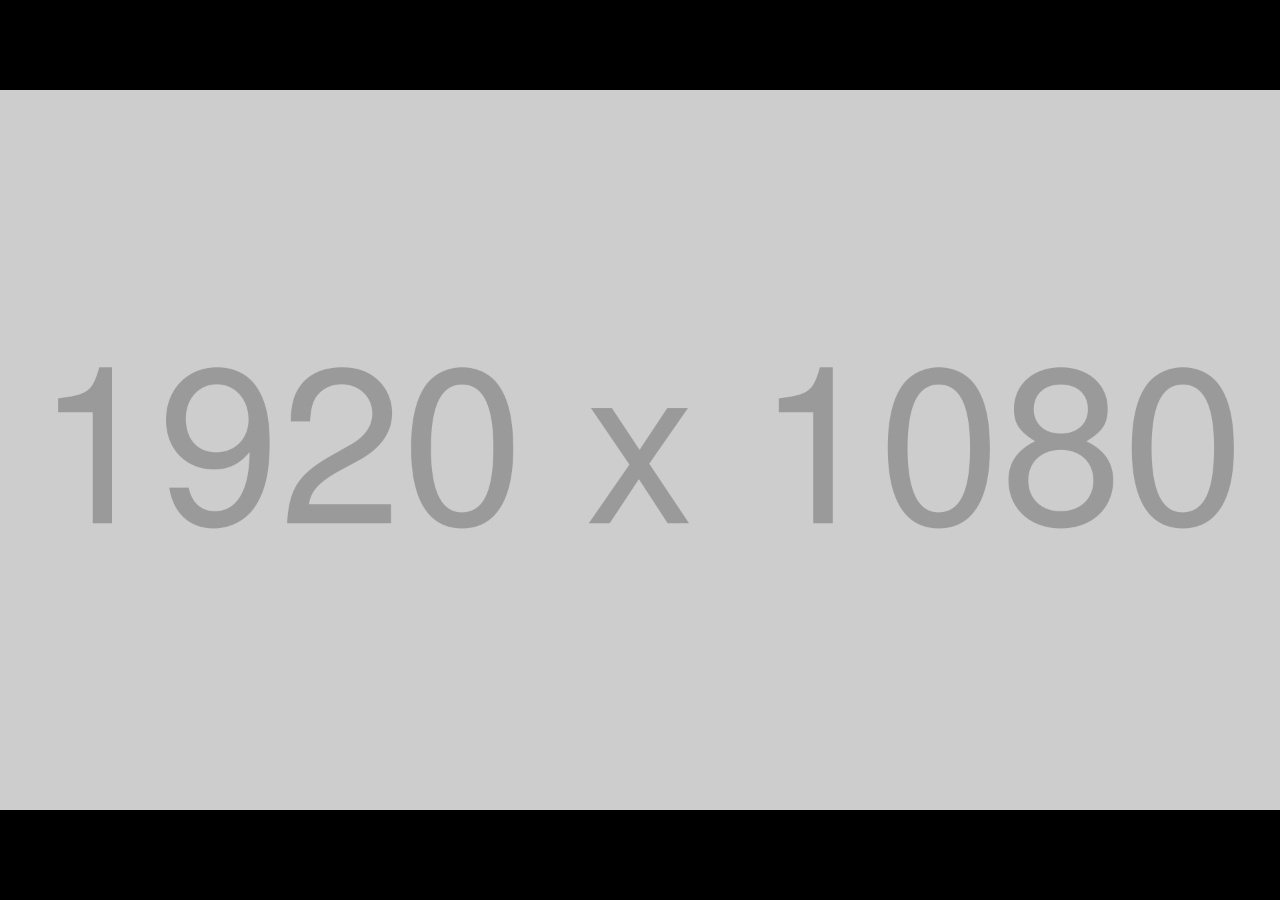
<file: aspect-fit.html>
<!DOCTYPE html>
<html lang="en">
  <head>
    <meta charset="utf-8">
    <meta http-equiv="X-UA-Compatible" content="IE=edge">
    <meta name="viewport" content="width=device-width, initial-scale=1">
    <title>Aspect Fit</title>
    <style type="text/css">
      <!--
* {
  margin: 0;
  padding: 0;
  line-height: 1em;
}
img {
  background-color: black;
  width: 100vw;
  height: 100vh;
  object-fit: contain;
}
	-->
    </style>
  </head>
  <body>
    <img src="1920x1080.png" />
  </body>
</html>
</file>
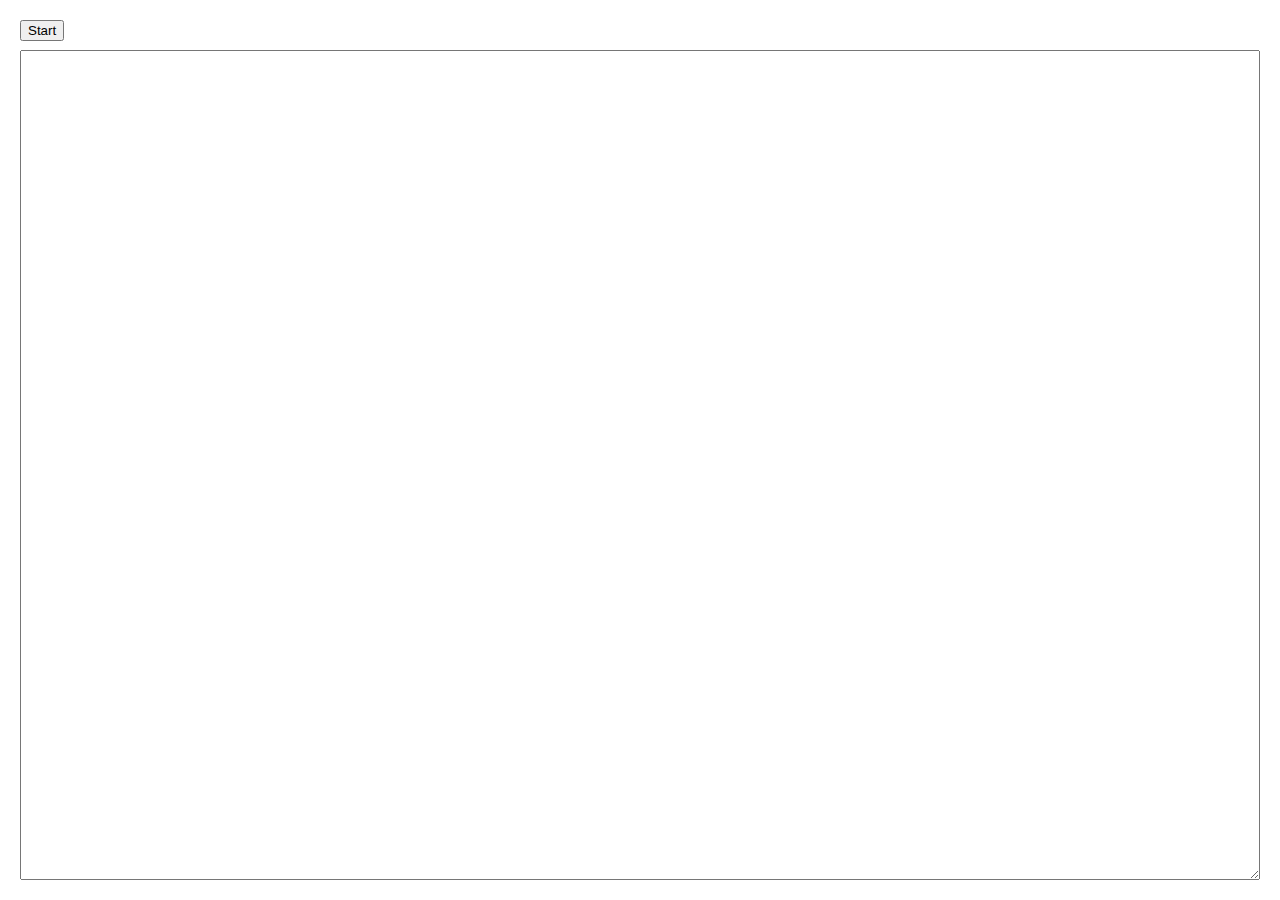
<file: speech-recognition.html>
<html>

<head>
    <title>SpeechRecognition API</title>
    <style>
        body {
            padding: 0;
            margin: 0;
        }

        #box {
            margin: 20px;
            width: calc(100vw - 40px);
            height: calc(100vh - 40px);
        }

        #header {
            width: 100%;
            height: 30px;
        }

        textarea {
            width: 100%;
            height: calc(100% - 30px);
        }
    </style>
</head>

<body>

    <div id="box">
        <div id="header"><button type="button" onclick="start()">Start</button></div>
        <textarea id="log"></textarea>
    </div>

    <script>
        function log(x) {
            const logArea = document.getElementById('log');
            logArea.value += '[' + new Date().toLocaleString() + '] ' + JSON.stringify(x) + '\n';
        }

        function start() {
            log('function start');

            let _SpeechRecognition;
            if (typeof webkitSpeechRecognition !== 'undefined') {
                _SpeechRecognition = webkitSpeechRecognition;
                log('Using webkitSpeechRecognition');
            } else if (typeof SpeechRecognition !== 'undefined') {
                _SpeechRecognition = SpeechRecognition;
                log('Using SpeechRecognition');
            } else {
                log('SpeechRecognition API is not supported');
                return;
            }

            const rec = new _SpeechRecognition();

            rec.onresult = (e) => {
                log('onresult');

                for (var i = e.resultIndex; i < e.results.length; i++) {
                    if (!e.results[i].isFinal) continue;

                    const { transcript } = e.results[i][0];
                    log(`> ${transcript}`);
                }

                rec.stop();
            }

            rec.onstart = () => { log('onstart') }
            rec.onend = () => { log('onend') }

            rec.onspeechstart = () => { log('onspeechstart') }
            rec.onspeechend = () => { log('onspeechend') }

            rec.onsoundstart = () => { log('onsoundstart') }
            rec.onsoundend = () => { log('onsoundend') }

            rec.onaudiostart = () => { log('onaudiostart') }
            rec.onaudioend = () => { log('onaudioend') }

            rec.onerror = (event) => { log('onerror: ' + event.error) }
            rec.onnomatch = () => { log('onnomatch') }

            rec.start();

            log('function end');
        }
    </script>

</body>

</html>
</file>
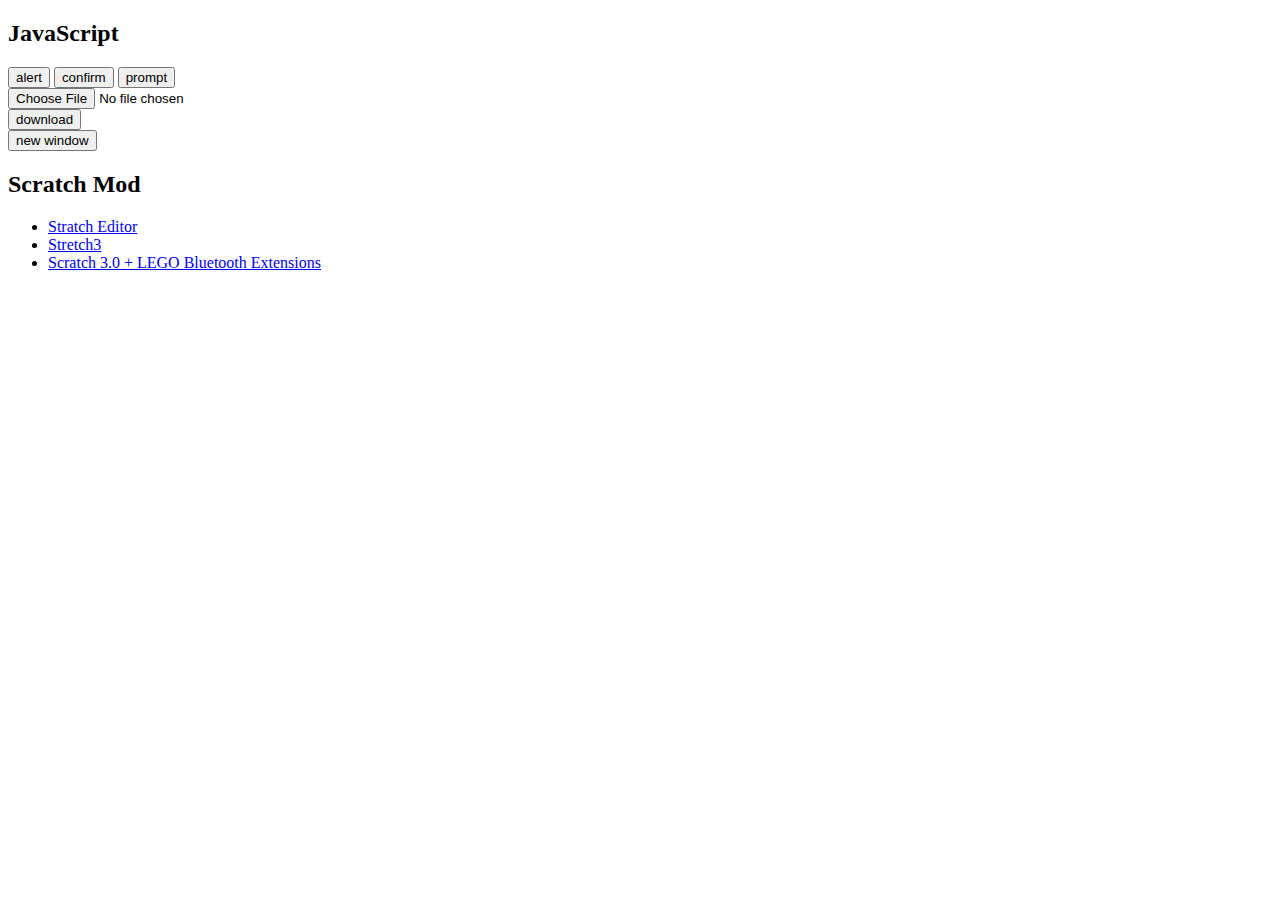
<file: webview-checker.html>
<!DOCTYPE html>
<html>

<head>
    <title>WebView Checker</title>
    <script>
        function showAlert() {
            alert('Hello');
        }
        function showComfirm() {
            let res = confirm('Cancel or OK?');
            alert(res);
        }
        function showPrompt() {
            let res = prompt('What is your name?', 'Bob');
            alert(res);
        }
        function downloadBlob() {
            const blob = new Blob(["Hello Blob!"], { type: 'text/plain' });
            const url = URL.createObjectURL(blob);
            const a = document.createElement("a");
            document.body.appendChild(a);
            a.download = 'text.txt';
            a.href = url;
            a.click();
            a.remove();
            URL.revokeObjectURL(url);
        }
        function openWindow() {
            let width = 480;
            let height = 200;
            let left = window.innerWidth / 2;
            let top = window.innerHeight / 2;
            let x = left - (width / 2);
            let y = top - (height / 2);
            let uploadWindow = window.open('', null, 'top=' + y + ',left=' + x + ',width=' + width + ',height=' + height);
            uploadWindow.document.open();
            uploadWindow.document.write('<html><head><title>upload test</title></head><body>');
            uploadWindow.document.write('<input type="file" id="upload-files">');
            uploadWindow.document.write('<input type="button" value="upload" id="upload-button">');
            uploadWindow.document.write('</body></html>');
            uploadWindow.document.close();

            uploadWindow.document.getElementById('upload-button').onclick = () => {
                let count = uploadWindow.document.getElementById('upload-files').files.length;
                if (count > 0) {
                    uploadWindow.close();
                    alert(count);
                } else {
                    uploadWindow.alert('Select any file');
                }
            };
        }
    </script>
</head>

<body>
    <h2>JavaScript</h2>
    <div>
        <button onclick="showAlert()">alert</button>
        <button onclick="showComfirm()">confirm</button>
        <button onclick="showPrompt()">prompt</button>
    </div>
    <div>
        <input type="file" name="uploaded-file" accept="image/jpeg, image/png" />
    </div>
    <div>
        <button onclick="downloadBlob()">download</button>
    </div>
    <div>
        <button onclick="openWindow()">new window</button>
    </div>

    <h2>Scratch Mod</h2>
    <ul>
        <li><a href="https://scratch.mit.edu/projects/editor/">Stratch Editor</a></li>
        <li><a href="https://stretch3.github.io/">Stretch3</a></li>
        <li><a href="https://bricklife.com/scratch-gui/">Scratch 3.0 + LEGO Bluetooth Extensions</a></li>
    </ul>
</body>

</html>
</file>
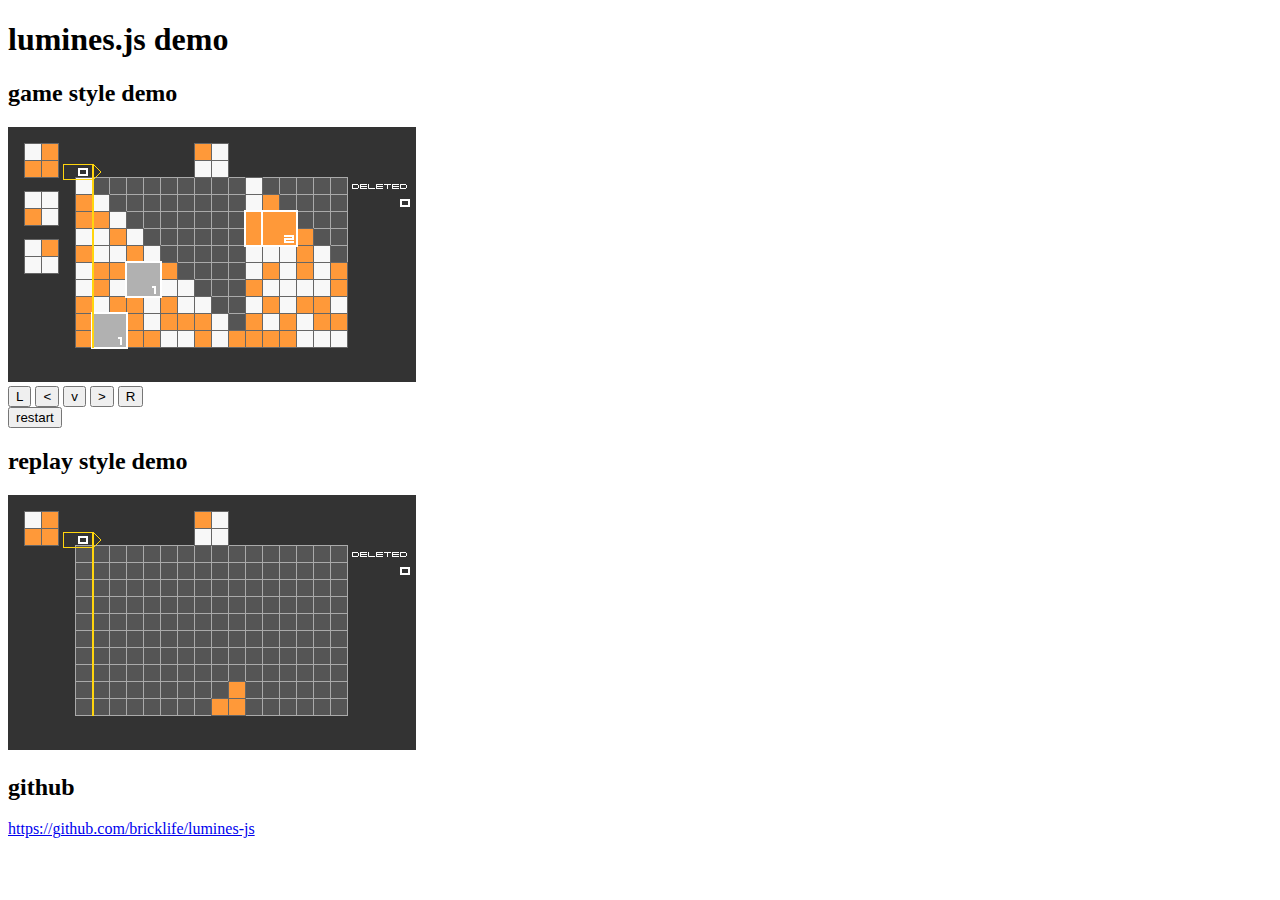
<file: service/lumines/demo.html>
<!DOCTYPE html>
<html>
<head>
<title>lumines.js demo</title>
<script src="lumines.js"></script>
<script src="lumines-view.js"></script>
<script>
Function.prototype.applyTimeout = function(ms, self, args)
{
    var f = this;
    return setTimeout(function() {
        f.apply(self, args);
    }, ms);
};

Function.prototype.applyInterval = function(ms, self, args)
{
    var f = this;
    return setInterval(function() {
        f.apply(self, args);
    }, ms);
};
</script>
</head>
<body>

<h1>lumines.js demo</h1>

<h2>game style demo</h2>

<canvas id="game-canvas" width="384" height="256"></canvas>

<div>
<input type="button" value="L" onclick="game.rotateLeft()" />
<input type="button" value="<" onclick="game.moveLeft()" />
<!--<input type="button" value="v" onclick="game.moveDown()" />-->
<input type="button" value="v" onclick="game.hardDrop()" />
<input type="button" value=">" onclick="game.moveRight()" />
<input type="button" value="R" onclick="game.rotateRight()" />
<br>
<input type="button" value="restart" onclick="game.start()" />
</div>

<script>
Lumines.GameController = function(canvas, width, height)
{
    if (canvas != null) {
        this.field = new Lumines.Field(width, height);
        this.view = new Lumines.StageView(canvas, this.field.width, this.field.height, 16);
    }
};

Lumines.GameController.prototype = {
    start: function()
    {
        this.field.clear();
        for (var x = 0; x < this.field.width; x++) {
            var ystart = (x + this.field.height) % this.field.height;
            for (var y = ystart; y < this.field.height; y++) {
                var color = Math.floor(Math.random() * 2)
                this.field.setBlockAt(new Lumines.Block(color), x, y);
            }
        }
        
        var generator = new Lumines.RandomBlockGenerator();
        
        this.stage = new Lumines.Stage(this.field, generator);
        
        this.stage.start();

        this.timerStart();
        
        this.downTimerRestart();
    },

    timerStart: function()
    {
        this.timerStop();
        this.timelineTimer = this.forwardTimeline.applyInterval(500, this);
        this.fallTimer = this.fall.applyInterval(50, this);
    },

    timerStop: function()
    {
        clearInterval(this.timelineTimer);
        clearInterval(this.fallTimer);
    },

    downTimerRestart: function()
    {
        clearInterval(this.downTimer);
        this.downTimer = this.moveDown.applyInterval(2000, this);
    },

    forwardTimeline: function()
    {
        this.stage.forwardTimeline();
        this.draw();
    },

    fall: function()
    {
        if (this.stage.fall()) {
            this.draw();
            return true;
        }
        return false;
    },

    rotateRight: function()
    {
        if (this.stage.rotateRight()) {
            this.draw();
            return true;
        }
        return false;
    },

    rotateLeft: function()
    { 
        if (this.stage.rotateLeft()) {
            this.draw();
            return true;
        }
        return false;
    },

    moveRight: function()
    {
        if (this.stage.moveRight()) {
            this.draw();
            return true;
        }
        return false;
    },

    moveLeft: function()
    {
        if (this.stage.moveLeft()) {
            this.draw();
            return true;
        }
        return false;
    },
    
    moveDown: function()
    {
        if (this.stage.moveDown()) {
            this.draw();
            return true;
        }

        if (this.stage.ground()) {
            this.fall();
            this.stage.appearNextBlock();
            this.downTimerRestart();
            this.draw();
        } else {
            this.timerStop();
        }
        return false;
    },

    hardDrop: function()
    {
        if (this.downTimer != null) {
            clearInterval(this.downTimer);
            this.downTimer = null;
        }
        if (this.moveDown()) {
            this.hardDrop.applyTimeout(50, this);
        }
    },
    
    draw: function()
    {
        this.view.draw(this.stage.getCurrentData());
    },
};

var game = new Lumines.GameController(document.getElementById("game-canvas"));
game.start();

</script>

<h2>replay style demo</h2>

<canvas id="replay-canvas" width="384" height="256"></canvas>

<script>
Lumines.ReplayController = function(canvas, width, height)
{
    Lumines.GameController.apply(this, arguments);

    this.originalField = new Lumines.Field(width, height);
    this.originalNextBlocks = new Array();
    this.originalOperations = new Array();
};

Lumines.ReplayController.prototype = new Lumines.GameController();

Lumines.ReplayController.prototype.setBlockAt = function(block, x, y)
{
    this.originalField.setBlockAt(block, x, y);
};

Lumines.ReplayController.prototype.pushNextBlock = function(block)
{
    this.originalNextBlocks.push(block);
};

Lumines.ReplayController.prototype.pushOperation = function(operation)
{
    this.originalOperations.push(operation);
};

Lumines.ReplayController.prototype.start = function()
{
    this.field.clear();
    for (var y = 0; y < this.field.height; y++) {
        for (var x = 0; x < this.field.width; x++) {
            var block = this.originalField.blockAt(x, y);
            if (block != null) {
                var color = block.color;
                this.field.setBlockAt(new Lumines.Block(color), x, y);
            }
        }    
    }
    
    var generator = new Lumines.NextBlockGenerator();
    for (var i = 0; i < this.originalNextBlocks.length; i++) {
        var blackPosition = this.originalNextBlocks[i].blackPosition;
        generator.pushNextBlock(new Lumines.QuadBlock(blackPosition));
    }
    
    this.operations = new Array();
    for (var i = 0; i < this.originalOperations.length; i++) {
        this.operations.push(this.originalOperations[i]);
    }
    
    this.stage = new Lumines.Stage(this.field, generator);
    
    this.stage.start();
    
    this.timerStart();
    
    this.lastTimeline = -1;
    
    clearInterval(this.operationTimer);
    this.operationTimer = this.doNextOperation.applyInterval(1000, this);
};

Lumines.ReplayController.prototype.downTimerRestart = function() {};

Lumines.ReplayController.prototype.hardDrop = function()
{
    clearInterval(this.operationTimer);
    
    if (this.moveDown()) {
        this.hardDrop.applyTimeout(50, this);
    } else {
        this.operationTimer = this.doNextOperation.applyInterval(1000, this);
    }
};

Lumines.ReplayController.prototype.waitTimeline = function()
{
    clearInterval(this.operationTimer);
    
    var result = (this.lastTimeline > this.stage.timeline);
    if (this.stage.movingBlock != null) {
        result = (this.stage.timeline > this.stage.movingBlock.x + 1);
    }
    
    if (result) {
        this.lastTimeline = -1;
        this.operationTimer = this.doNextOperation.applyInterval(1000, this);
    } else {
        this.lastTimeline = this.stage.timeline;
        this.waitTimeline.applyTimeout(100, this);
    }
},
    
Lumines.ReplayController.prototype.doNextOperation = function()
{
    if (this.operations.length > 0) {
        var func = this.operations.shift();
        func.apply(this);
    }
};

var replay = new Lumines.ReplayController(document.getElementById("replay-canvas"), 16, 10);

replay.setBlockAt(new Lumines.Block(Lumines.Block.Color.BLACK), 8, 9);
replay.setBlockAt(new Lumines.Block(Lumines.Block.Color.BLACK), 9, 9);
replay.setBlockAt(new Lumines.Block(Lumines.Block.Color.BLACK), 9, 8);

replay.pushNextBlock(new Lumines.QuadBlock(1));
replay.pushNextBlock(new Lumines.QuadBlock(14));
    
replay.pushOperation(replay.moveLeft);
replay.pushOperation(replay.rotateRight);
replay.pushOperation(replay.hardDrop);
replay.pushOperation(replay.waitTimeline);
replay.pushOperation(replay.hardDrop);
replay.pushOperation(replay.waitTimeline);
replay.pushOperation(replay.waitTimeline);
replay.pushOperation(replay.waitTimeline);
replay.pushOperation(replay.timerStop);
replay.pushOperation(replay.start);

replay.start();

</script>

<h2>github</h2>

<a href="https://github.com/bricklife/lumines-js">https://github.com/bricklife/lumines-js</a>

</body>
</html>
</file>
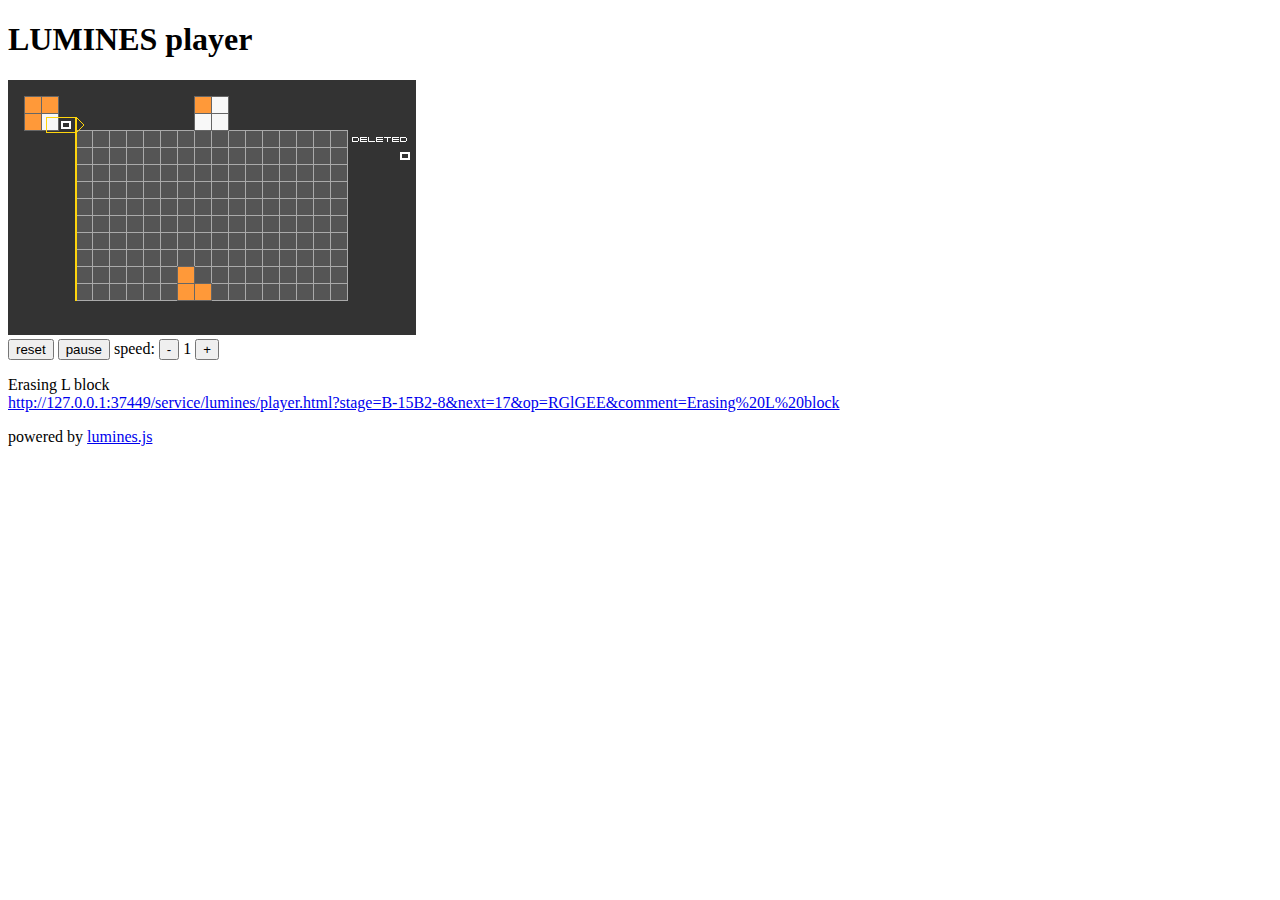
<file: service/lumines/player.html>
<!DOCTYPE html>
<html>
<head>
<title>LUMINES player</title>
<script src="lumines.js"></script>
<script src="lumines-view.js"></script>
<script src="lumines-player.js"></script>
</head>
<body>

<h1>LUMINES player</h1>

<canvas id="canvas" width="100" height="100"></canvas>

<div>
<input type="button" id="reset-button" value="reset" onclick="player.reset()" />
<input type="button" id="pause-button" value="pause" onclick="onPauseButton()" />
speed:
<input type="button" id="speed-down-button" value="-" onclick="onSpeedDownButton()" />
<span id="speed">1</span>
<input type="button" id="speed-up-button" value="+" onclick="onSpeedUpButton()" />
</div>

<p id="details">
<span id="comment"></span>
<br/>
<span id="url"></span>
</p>

<p id="links">
powered by <a href="https://github.com/bricklife/lumines-js">lumines.js</a>
</p>

<script>
function getQueryValues()
{
    if (document.location.search.length < 1)
        return null;

    var query = document.location.search.substring(1);
    var parameters = query.split('&');

    var result = new Object();
    for (var i = 0; i < parameters.length; i++) {
        var val = parameters[i].split('=');
        if (val.length > 1) {
            result[val[0]] = decodeURIComponent(val[1]);
        }
    }

    return result;
}

function htmlspecialchars(ch) { 
    ch = ch.replace(/&/g, '&amp;');
    ch = ch.replace(/"/g, '&quot;'); // "
    ch = ch.replace(/'/g, '&#039;'); // '
    ch = ch.replace(/</g, '&lt;');
    ch = ch.replace(/>/g, '&gt;');
    return ch;
}

function onPauseButton()
{
    if (player.isPausing()) {
        player.resume();
    } else {
        player.pause();
    }

    updateUI();
}

function onSpeedDownButton()
{
    if (speed > 1) {
        speed--;
    } else {
        speed /= 2;
    }
    player.setSpeed(speed);

    updateUI();
}

function onSpeedUpButton()
{
    if (speed >= 1) {
        speed++;
    } else {
        speed *= 2;
    }
    player.setSpeed(speed);

    updateUI();
}

function updateUI()
{
    // pause / resume button
    var pause_button = document.getElementById("pause-button");
    if (player.isPausing()) {
        pause_button.value = "resume";
    } else {
        pause_button.value = "pause";
    }
    
    // speed control
    var speed_down_button = document.getElementById("speed-down-button");
    if (speed > 0.25) {
        speed_down_button.disabled = false;
    } else {
        speed_down_button.disabled = true;
    }
    var speedStr = speed;
    if (speed < 1) {
        speedStr = '1/' + (1 / speed);
    }
    document.getElementById("speed").innerHTML = speedStr;

    // comment
    if (comment != null) {
        document.getElementById('comment').innerHTML = htmlspecialchars(comment);
    }

    // url
    var url = location.protocol + '//' + location.host + location.pathname;
    var param = new Array();
    if (stage != null) {
        stage.reverse();
        var lastChr = '';
        var lastNum = 1;
        var str = '';
        for (var i = 0; i < stage.length; i++) {
            if (stage[i] != lastChr) {
                if (lastNum > 1) {
                    str += lastNum;
                }
                str += stage[i];
                lastChr = stage[i];
                lastNum = 1;
            } else {
                lastNum++;
            }
        }
        if (lastNum > 1) {
            str += lastNum;
        }
        param.push('stage=' + str);
    }
    if (nexts != null) {
        param.push('next=' + nexts.join(''));
    }
    if (operations != null) {
        param.push('op=' + operations.join(''));
    }
    if (comment != null) {
        param.push('comment=' + escape(comment));
    }
    if (speed != 1) {
        param.push('speed=' + speed);
    }
    if (param.length > 0) {
        url += '?' + param.join('&');
    }
    document.getElementById('url').innerHTML = '<a href="' + url + '">' + url + '</a>';
}

// set parameters
var stage = null;
var stageStr = null;
var nexts = null;
var operations = null;
var comment = null;
var speed = 1;
var q = getQueryValues();
if (q == null) {
    q = {
        stage:   'B-9-6BB-8',
        next:    '17',
        op:      'RGlGEE',
        comment: 'Erasing L block',
    };
}
if (q['stage'] != null) {
    stageStr = q['stage'];
}
if (q['next'] != null) {
    nexts = q['next'].split('');
}
if (q['op'] != null) {
    operations = q['op'].split('');
}
if (q['comment'] != null) {
    comment = q['comment'];
}
if (!isNaN(q['speed'])) {
    speed = parseFloat(q['speed']);
    if (speed <= 0) {
        speed = 1;
    }
}

// create player
var width = 16;
var height = 10;
var player = new Lumines.Player(document.getElementById('canvas'), width, height);

// set stage
if (stageStr != null) {
    stage = new Array();

    var s = stageStr.match(/\D\d*/g);
    for (var i = 0; i < s.length; i++) {
        if (s[i].match(/(\D)(\d*)/)) {
            var chr = RegExp.$1;
            var num = RegExp.$2;
            if (num == '') {
                num = 1;
            } else {
                num = parseInt(num);
            }
            for (var j = 0; j < num; j++) {
                stage.push(chr);
            }
        }
    }

    stage.reverse();
    var num = 0;
    var sp = false;
    for (var i = 0; i < stage.length; i++) {
        if (stage[i] == 's') {
            sp = true;
            continue;
        }
        var x = width - (num % width) - 1;
        var y = height - Math.floor(num / width) - 1;
        if (stage[i] == 'B') {
            player.setBlockAt(new Lumines.Block(Lumines.Block.Color.BLACK, sp), x, y);
        } else if (stage[i] == 'W') {
            player.setBlockAt(new Lumines.Block(Lumines.Block.Color.WHITE, sp), x, y);
        } else {
            stage[i] = '-';
        }
        sp = false;
        num++;
    }
}

// set next blocks
if (nexts != null) {
    var nextArray = new Array();
    for (var i = 0; i < nexts.length; i++) {
        if (nexts[i].match(/[0123456789ABCDEF]/)) {
            var type = parseInt(nexts[i], 16);
            nextArray.push(new Lumines.QuadBlock(type));
        } else if (nexts[i] == 's') {
            i++;
            if (nexts[i].match(/[0123456789ABCDEF]/)) {
                var sp = parseInt(nexts[i], 16);
                var block = nextArray.pop();
                nextArray.push(new Lumines.QuadBlock(block.blackPosition, sp));
            } else {
                nexts[i - 1] = '';
                nexts[i] = '';
            }
        } else {
            nexts[i] = '';
        }
    }

    for (var i = 0; i < nextArray.length; i++) {
        player.pushNextBlock(nextArray[i]);
    }
}

// set operations
if (operations != null) {
    for (var i = 0; i < operations.length; i++) {
        switch (operations[i]) {
        case 'L':
            player.pushOperation(player.moveLeft);
            break;
        case 'R':
            player.pushOperation(player.moveRight);
            break;
        case 'l':
            player.pushOperation(player.rotateLeft);
            break;
        case 'r':
            player.pushOperation(player.rotateRight);
            break;
        case 'G':
            player.pushOperation(player.hardDrop);
            break;
        case 'E':
            player.pushOperation(player.timeline);
            break;
        case 'S':
            player.pushOperation(player.start);
            break;
        default:
            operations[i] = '';
            break;
        }
    }
    player.pushOperation(player.start);
}

// start player
player.setSpeed(speed);
player.start();

updateUI();

</script>

</body>
</html>
</file>
